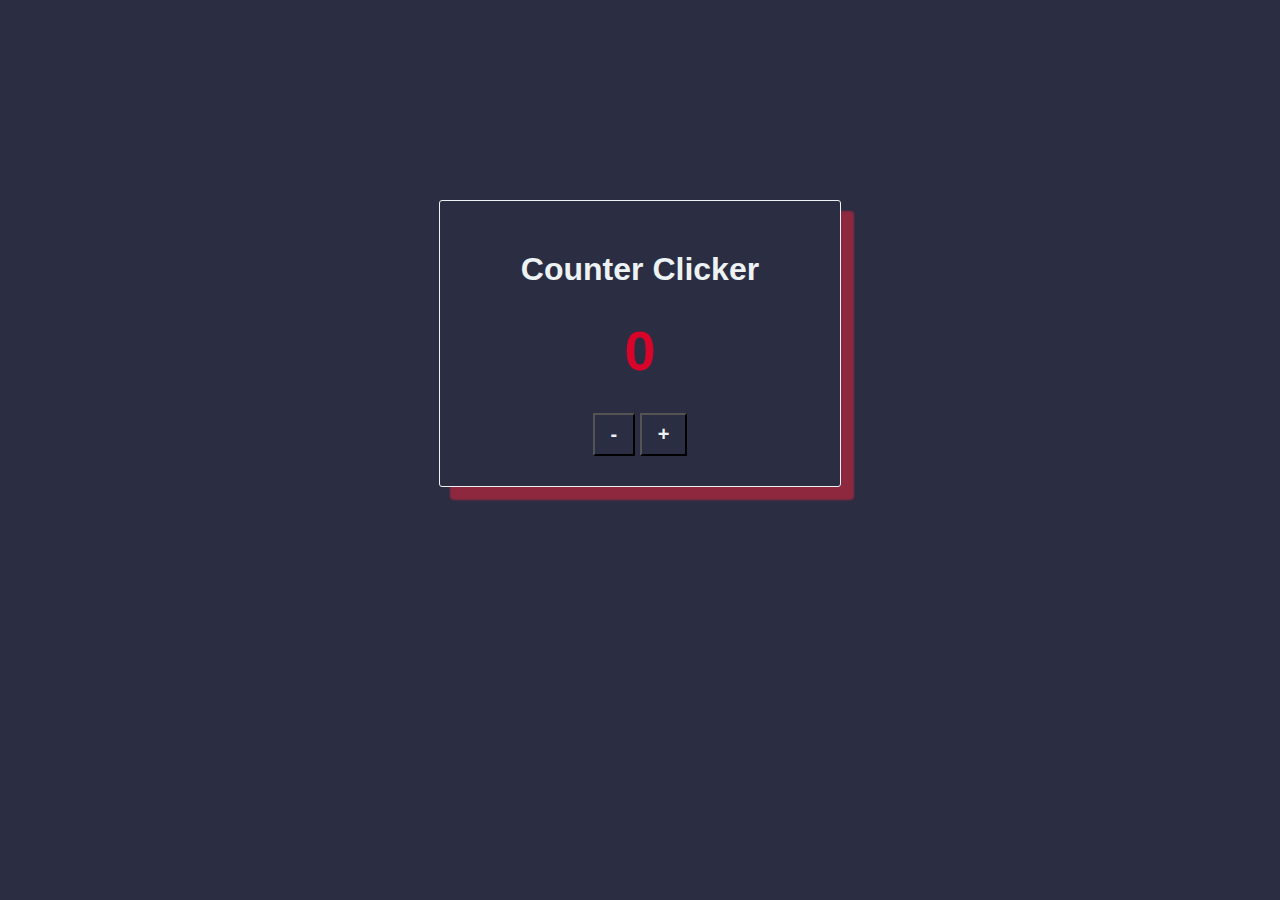
<file: counterClicker/index.html>
<!DOCTYPE html>
<html lang="en">
<head>
    <meta charset="UTF-8">
    <meta name="viewport" content="width=device-width, initial-scale=1.0">
    <link rel="stylesheet" href="styles.css">
    <title>The Clicker</title>
    
</head>
<body>
    <div id="container">

        <h1>Counter Clicker</h1>

        <p id="display">0</p>

        <div class="clickerContainer">
            <button class="btn minus"> - </button>
            <button class="btn plus"> + </button>
        </div>
        

    </div>
    <script src="app.js"></script>
</body>
</html>
</file>
<file: counterClicker/styles.css>
*{
    margin: 0;
    padding: 0;
    background-color: #2b2d42;
    color: #edf2f4;
    font-family: Arial, Helvetica, sans-serif;
    
    
    
}
#container{
    
    border: 1px solid #edf2f4;
    width: 400px;
    height: 30%;
    margin: 0 auto;
    padding: 0 auto;
    margin-top: 200px;
    box-shadow: 12px 12px 2px 1px rgba(239, 35, 60, .5);
    border-radius: 3px;
    display: flex;
    flex-direction: column;
    justify-content: start;
    align-items: center;
}
h1{
    text-align: center;
    margin-top: 50px;
    margin-bottom: 30px;
}
.clickerContainer {
    margin: 0 ;
    padding: 0 ;
}
#display{
    color: #d90429;
    font-size: 3.5rem;
    margin-bottom: 30px;
    font-weight: bold;
}
.btn {
    padding: 8px 16px;
    font-size: 20px;
    font-weight: bold;
    cursor: pointer;
    margin-bottom: 30px;
}
</file>
